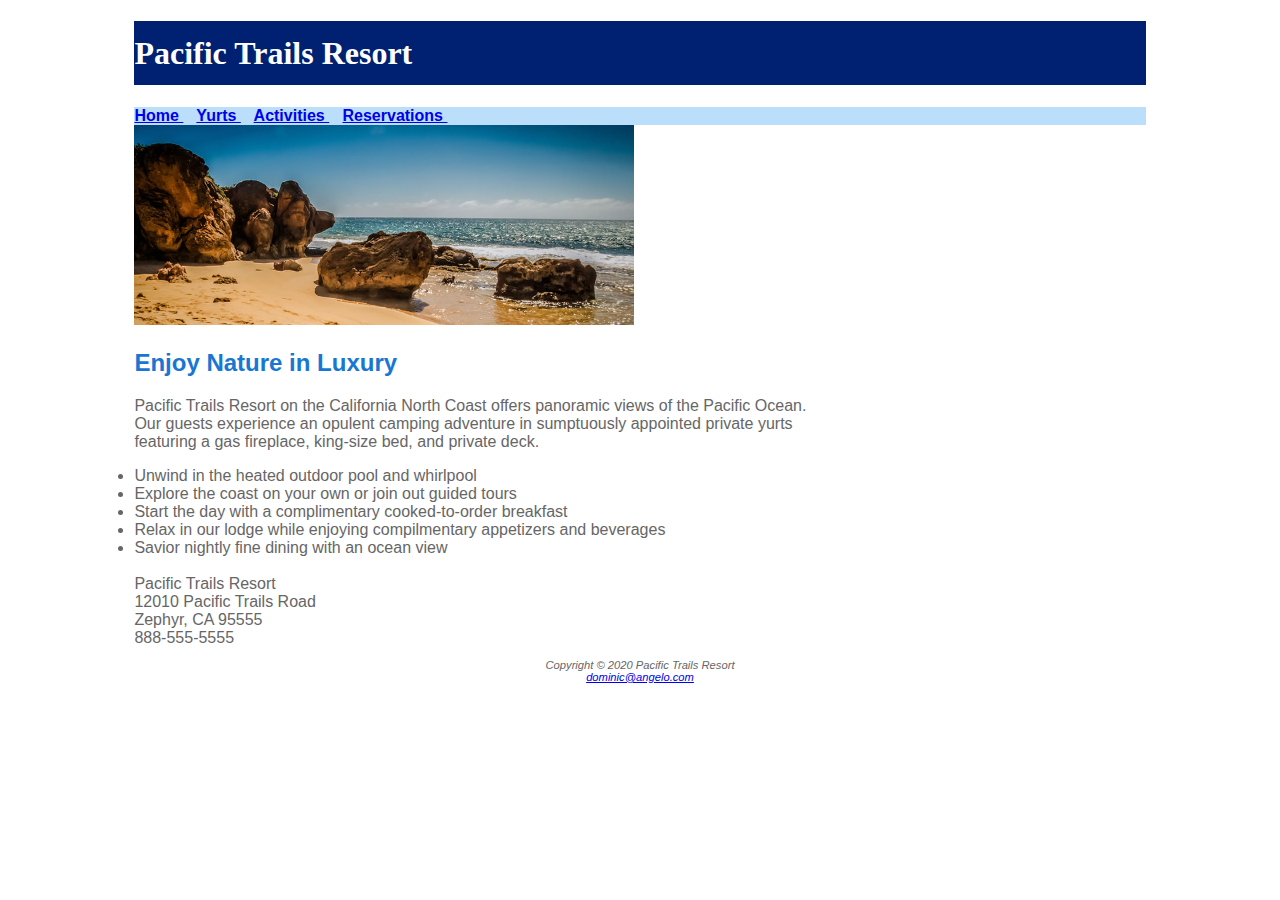
<file: index.html>
<!DOCTYPE html>
<html>
<head>
    <title>Pacific Trails Resort</title>
    <link rel="stylesheet" href="pacific.css">
</head>
<body> <div id="wrapper">
    <h1> Pacific Trails Resort </h1>
    <nav>
        <a href = "index.html"> Home </a> &nbsp;&nbsp;
        <a href = "yurts.html"> Yurts </a> &nbsp;&nbsp;
        <a href = "activities.html"> Activities </a> &nbsp;&nbsp;
        <a href = "reservations.html"> Reservations </a> &nbsp;&nbsp;
    </nav>

    <div>

        <img src = "coast.jpg" height="200" width="500" alt="Shoreline">

        </div>





    <h2> Enjoy Nature in Luxury </h2>
   <p> <resort>Pacific Trails Resort </resort>on the California North Coast offers panoramic views of the Pacific Ocean.
    <br>Our guests experience an opulent camping adventure in sumptuously appointed private yurts 
    <br>featuring a gas fireplace, king-size bed, and private deck. 
    </p>
    <li>Unwind in the heated outdoor pool and whirlpool </li>
    <li>Explore the coast on your own or join out guided tours </li>
    <li>Start the day with a complimentary cooked-to-order breakfast</li>
    <li>Relax in our lodge while enjoying compilmentary appetizers and beverages</li>
    <li>Savior nightly fine dining with an ocean view</li>
    <div>
        <br><resort>Pacific Trails Resort</resort>
        <br> 12010 Pacific Trails Road
        <br> Zephyr, CA 95555
        <br> 888-555-5555
    </div>
    </div>
</body>
<footer>
        <br> Copyright &copy 2020 Pacific Trails Resort
            <br> <a href ="mailto:dominic@angelo.com">dominic@angelo.com</a>
</footer>
</html>
</file>
<file: pacific.css>
body{
    background-color: #FFFFFF;
    color: #666666;
    font-family: "Verdana", "Arial";
}


h1 {
    background-color: #002171;
    color: #FFFFFF;
    font-family: "Georgia", "Times New Roman";
    line-height: 200%;

    
}

nav {
    font-weight: bold;
    background-color: #BBDEFB;
}

h2{
    color: #1976D2;
}

dt{
    color: #002171;

}

#resort{
    color: #1976d2;
    font-size: 1.2em;
    
}

footer{
    font-size: 0.7em;
    font-style: italic;
    text-align: center;

}

#wrapper{
    width: 80%;
    margin-right: auto;
    margin-left: auto;
}
</file>
